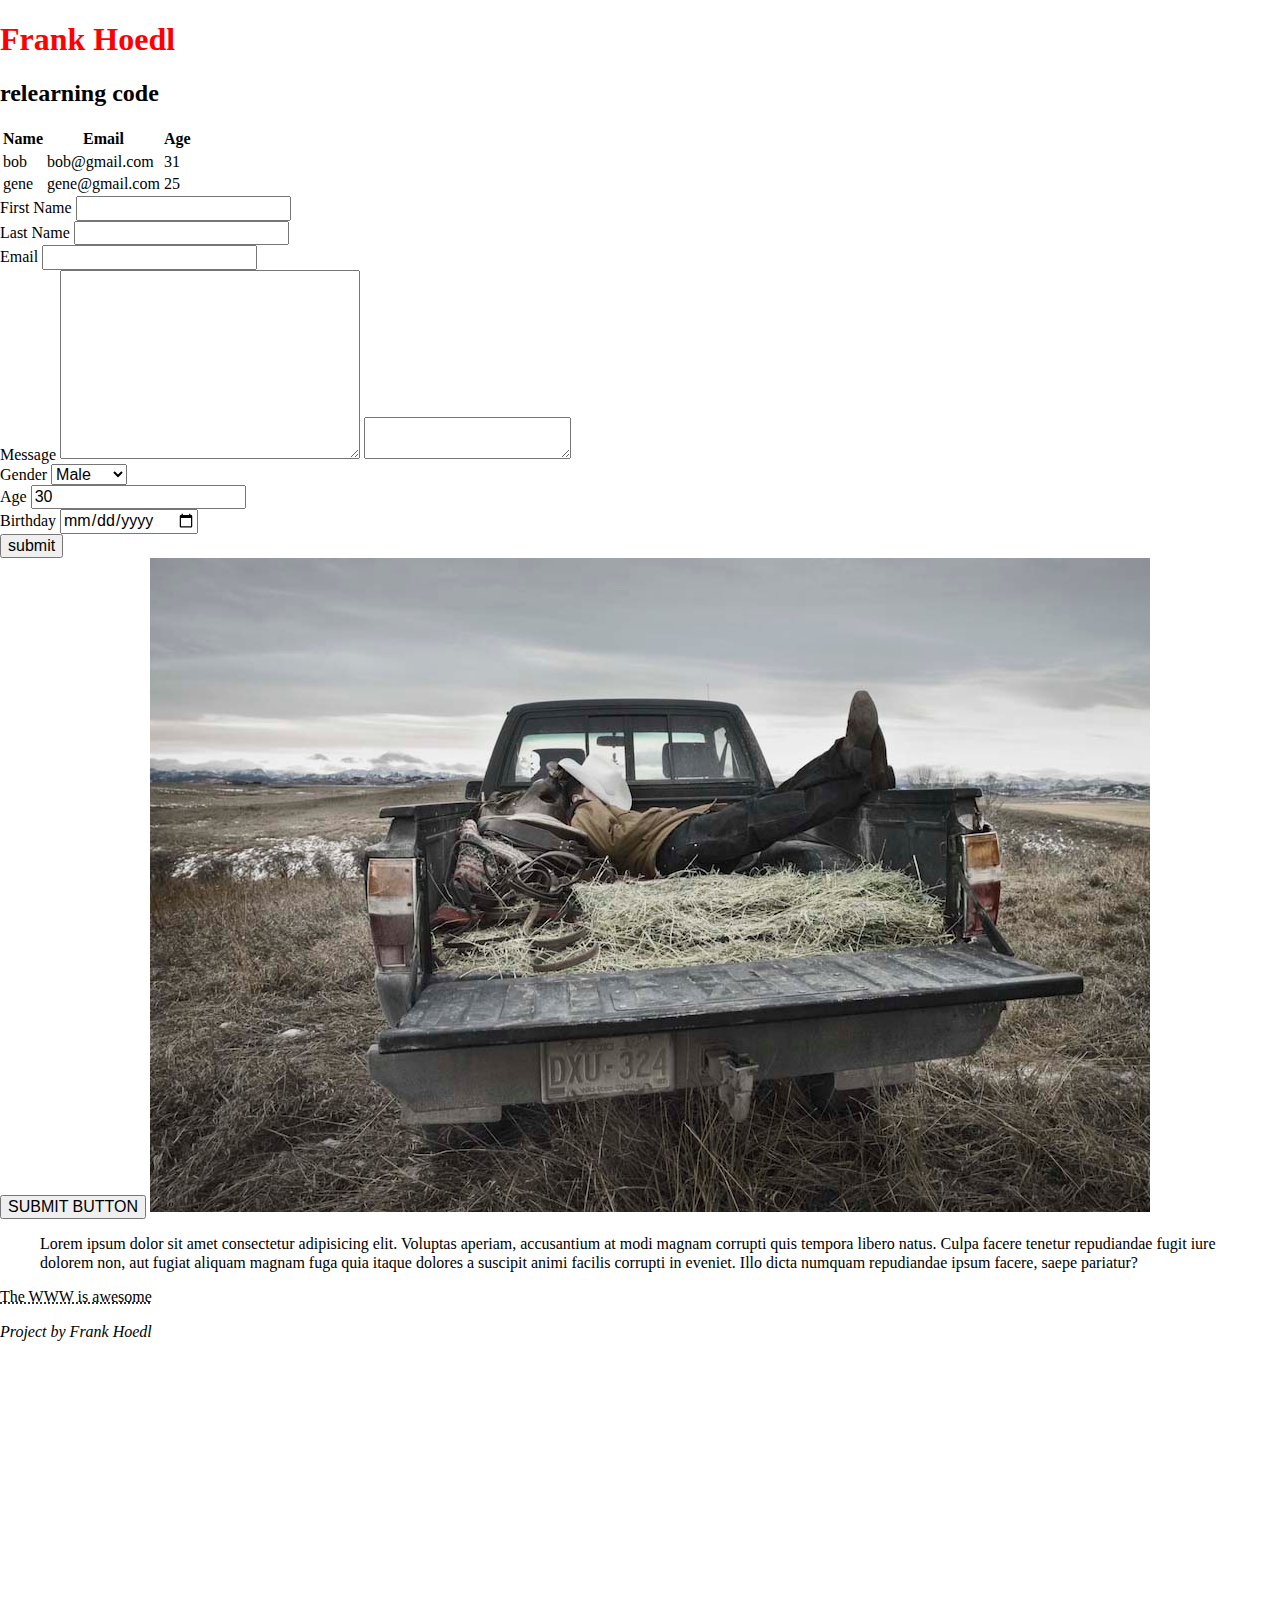
<file: index.html>
<!DOCTYPE html>
<html lang="en">
	<head>
		<meta charset="UTF-8" />
		<meta name="viewport" content="width=device-width, initial-scale=1.0" />
		<link rel="stylesheet" href="style.css" />
		<title>Document</title>
	</head>
	<body>
		<h1>Frank Hoedl</h1>
		<h2>relearning code</h2>

		<table>
			<thead>
				<tr>
					<th>Name</th>
					<th>Email</th>
					<th>Age</th>
				</tr>
			</thead>
			<tbody>
				<tr>
					<td>bob</td>
					<td>bob@gmail.com</td>
					<td>31</td>
				</tr>
				<tr>
					<td>gene</td>
					<td>gene@gmail.com</td>
					<td>25</td>
				</tr>
			</tbody>
		</table>

		<!-- forms -->
		<form action="" method="get">
			<div>
				<label for="">First Name</label>
				<input type="text" name="firstName" id="" />
			</div>
			<div>
				<label for="">Last Name</label>
				<input type="text" name="firstName" id="lastName" />
			</div>
			<div>
				<label for="">Email</label>
				<input type="email" name="eamil" id="" />
			</div>
			<div>
				<label for="">Message</label>
				<!-- text ara creates a text input box -->
				<textarea name="message" id="" cols="30" rows="10"></textarea>
				<textarea name="message"></textarea>
			</div>
			<div>
				<label for="">Gender</label>
				<!-- select creates a dropdown... -->
				<select name="" id="">
					<option value="">Male</option>
					<option value="">Female</option>
					<option value="">Other</option>
				</select>
			</div>
			<div>
				<label for="">Age</label>
				<input type="number" name="" id="" value="30" />
			</div>
			<div>
				<label for="">Birthday</label>
				<input type="date" name="" id="" />
			</div>
			<input type="submit" value="submit" />
		</form>
		<button type="submit">SUBMIT BUTTON</button>

		<img
			src="/assets/Pickup.jpg"
			alt="man sleeping in truck bed"
			title="man in truck bed"
		/>

		<!-- Quoations -->

		<blockquote cite="http://frankhoedl.com">
			Lorem ipsum dolor sit amet consectetur adipisicing elit. Voluptas
			aperiam, accusantium at modi magnam corrupti quis tempora libero
			natus. Culpa facere tenetur repudiandae fugit iure dolorem non, aut
			fugiat aliquam magnam fuga quia itaque dolores a suscipit animi
			facilis corrupti in eveniet. Illo dicta numquam repudiandae ipsum
			facere, saepe pariatur?
		</blockquote>
		<p><abbr title="">The WWW is awesome</abbr></p>
		<p><cite>Project by Frank Hoedl</cite></p>

		<div style="margin-top: 300px"></div>
	</body>
</html>
</file>
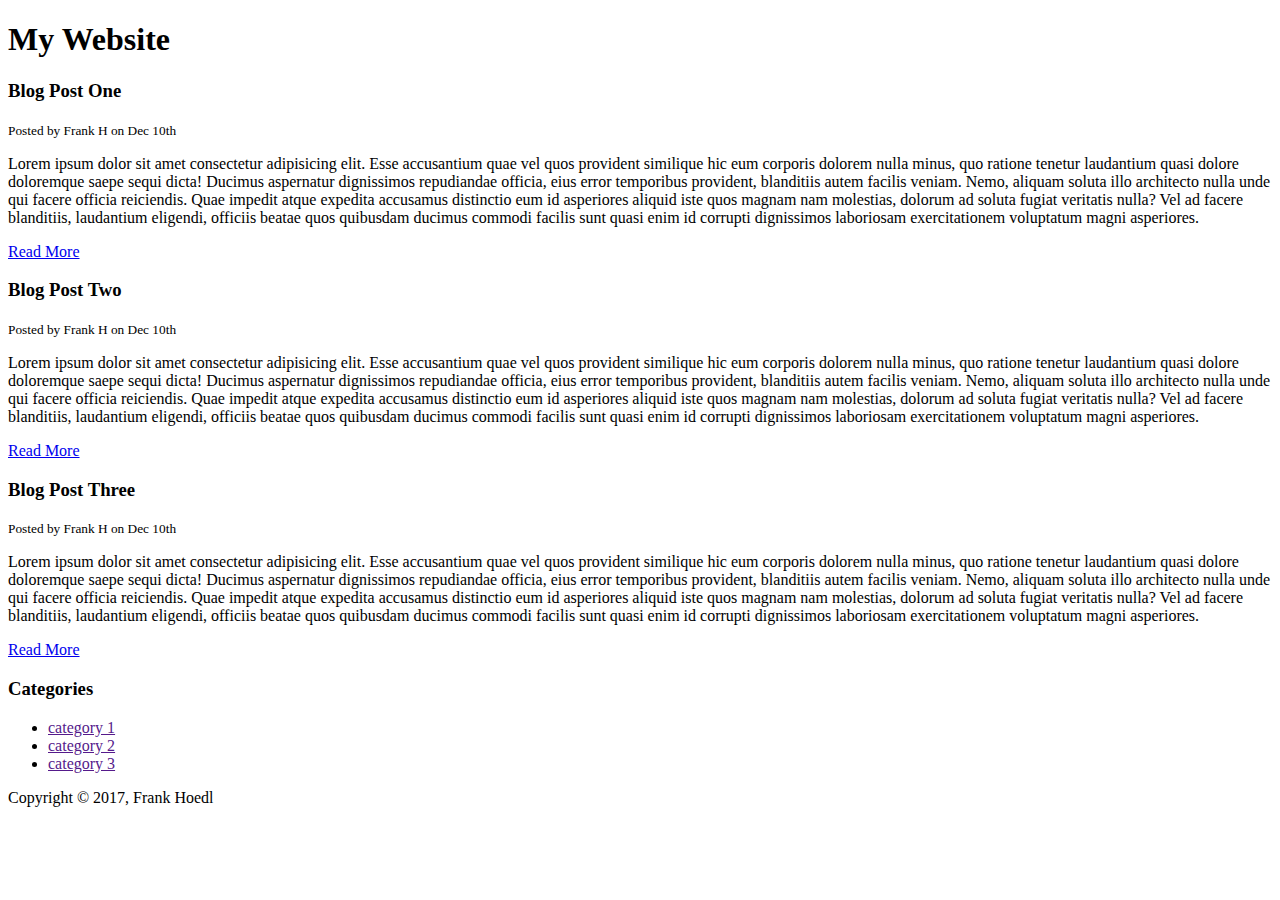
<file: blog.html>
<!DOCTYPE html>
<html lang="en">
	<head>
		<meta charset="UTF-8" />
		<meta name="viewport" content="width=device-width, initial-scale=1.0" />
		<title>Blog</title>
	</head>
	<body>
		<header>
			<h1>My Website</h1>
		</header>

		<section>
			<article class="post">
				<h3>Blog Post One</h3>
				<small>Posted by Frank H on Dec 10th</small>
				<p>
					Lorem ipsum dolor sit amet consectetur adipisicing elit.
					Esse accusantium quae vel quos provident similique hic eum
					corporis dolorem nulla minus, quo ratione tenetur laudantium
					quasi dolore doloremque saepe sequi dicta! Ducimus
					aspernatur dignissimos repudiandae officia, eius error
					temporibus provident, blanditiis autem facilis veniam. Nemo,
					aliquam soluta illo architecto nulla unde qui facere officia
					reiciendis. Quae impedit atque expedita accusamus distinctio
					eum id asperiores aliquid iste quos magnam nam molestias,
					dolorum ad soluta fugiat veritatis nulla? Vel ad facere
					blanditiis, laudantium eligendi, officiis beatae quos
					quibusdam ducimus commodi facilis sunt quasi enim id
					corrupti dignissimos laboriosam exercitationem voluptatum
					magni asperiores.
				</p>
				<a href="http://post.tml">Read More</a>
			</article>
			<article class="post">
				<h3>Blog Post Two</h3>
				<small>Posted by Frank H on Dec 10th</small>
				<p>
					Lorem ipsum dolor sit amet consectetur adipisicing elit.
					Esse accusantium quae vel quos provident similique hic eum
					corporis dolorem nulla minus, quo ratione tenetur laudantium
					quasi dolore doloremque saepe sequi dicta! Ducimus
					aspernatur dignissimos repudiandae officia, eius error
					temporibus provident, blanditiis autem facilis veniam. Nemo,
					aliquam soluta illo architecto nulla unde qui facere officia
					reiciendis. Quae impedit atque expedita accusamus distinctio
					eum id asperiores aliquid iste quos magnam nam molestias,
					dolorum ad soluta fugiat veritatis nulla? Vel ad facere
					blanditiis, laudantium eligendi, officiis beatae quos
					quibusdam ducimus commodi facilis sunt quasi enim id
					corrupti dignissimos laboriosam exercitationem voluptatum
					magni asperiores.
				</p>
				<a href="http://post.tml">Read More</a>
			</article>
			<article class="post">
				<h3>Blog Post Three</h3>
				<small>Posted by Frank H on Dec 10th</small>
				<p>
					Lorem ipsum dolor sit amet consectetur adipisicing elit.
					Esse accusantium quae vel quos provident similique hic eum
					corporis dolorem nulla minus, quo ratione tenetur laudantium
					quasi dolore doloremque saepe sequi dicta! Ducimus
					aspernatur dignissimos repudiandae officia, eius error
					temporibus provident, blanditiis autem facilis veniam. Nemo,
					aliquam soluta illo architecto nulla unde qui facere officia
					reiciendis. Quae impedit atque expedita accusamus distinctio
					eum id asperiores aliquid iste quos magnam nam molestias,
					dolorum ad soluta fugiat veritatis nulla? Vel ad facere
					blanditiis, laudantium eligendi, officiis beatae quos
					quibusdam ducimus commodi facilis sunt quasi enim id
					corrupti dignissimos laboriosam exercitationem voluptatum
					magni asperiores.
				</p>
				<a href="http://post.tml">Read More</a>
			</article>
			<aside>
				<h3>Categories</h3>
				<nav>
					<ul>
						<li><a href="">category 1</a></li>
						<li><a href="">category 2</a></li>
						<li><a href="">category 3</a></li>
					</ul>
				</nav>
			</aside>
			<footer>
				<p>Copyright &copy; 2017, Frank Hoedl</p>
			</footer>
		</section>
	</body>
</html>
</file>
<file: style.css>
html {
	line-height: 1.15;
	-ms-text-size-adjust: 100%;
	-webkit-text-size-adjust: 100%;
}
body {
	margin: 0;
}
article,
aside,
footer,
header,
nav,
section {
	display: block;
}
h1 {
	font-size: 2em;
	margin: 0.67em 0;
}
figcaption,
figure,
main {
	display: block;
}
figure {
	margin: 1em 40px;
}
hr {
	box-sizing: content-box;
	height: 0;
	overflow: visible;
}
pre {
	font-family: monospace, monospace;
	font-size: 1em;
}
a {
	background-color: transparent;
	-webkit-text-decoration-skip: objects;
}
abbr[title] {
	border-bottom: none;
	text-decoration: underline;
	text-decoration: underline dotted;
}
b,
strong {
	font-weight: inherit;
}
b,
strong {
	font-weight: bolder;
}
code,
kbd,
samp {
	font-family: monospace, monospace;
	font-size: 1em;
}
dfn {
	font-style: italic;
}
mark {
	background-color: #ff0;
	color: #000;
}
small {
	font-size: 80%;
}
sub,
sup {
	font-size: 75%;
	line-height: 0;
	position: relative;
	vertical-align: baseline;
}
sub {
	bottom: -0.25em;
}
sup {
	top: -0.5em;
}
audio,
video {
	display: inline-block;
}
audio:not([controls]) {
	display: none;
	height: 0;
}
img {
	border-style: none;
}
svg:not(:root) {
	overflow: hidden;
}
button,
input,
optgroup,
select,
textarea {
	font-family: sans-serif;
	font-size: 100%;
	line-height: 1.15;
	margin: 0;
}
button,
input {
	overflow: visible;
}
button,
select {
	text-transform: none;
}
button,
html [type="button"],
[type="reset"],
[type="submit"] {
	-webkit-appearance: button;
}
button::-moz-focus-inner,
[type="button"]::-moz-focus-inner,
[type="reset"]::-moz-focus-inner,
[type="submit"]::-moz-focus-inner {
	border-style: none;
	padding: 0;
}
button:-moz-focusring,
[type="button"]:-moz-focusring,
[type="reset"]:-moz-focusring,
[type="submit"]:-moz-focusring {
	outline: 1px dotted ButtonText;
}
fieldset {
	padding: 0.35em 0.75em 0.625em;
}
legend {
	box-sizing: border-box;
	color: inherit;
	display: table;
	max-width: 100%;
	padding: 0;
	white-space: normal;
}
progress {
	display: inline-block;
	vertical-align: baseline;
}
textarea {
	overflow: auto;
}
[type="checkbox"],
[type="radio"] {
	box-sizing: border-box;
	padding: 0;
}
[type="number"]::-webkit-inner-spin-button,
[type="number"]::-webkit-outer-spin-button {
	height: auto;
}
[type="search"] {
	-webkit-appearance: textfield;
	outline-offset: -2px;
}
[type="search"]::-webkit-search-cancel-button,
[type="search"]::-webkit-search-decoration {
	-webkit-appearance: none;
}
::-webkit-file-upload-button {
	-webkit-appearance: button;
	font: inherit;
}
details,
menu {
	display: block;
}
summary {
	display: list-item;
}
canvas {
	display: inline-block;
}
template {
	display: none;
}
[hidden] {
	display: none;
}
.clearfix:after {
	visibility: hidden;
	display: block;
	font-size: 0;
	content: "";
	clear: both;
	height: 0;
}

* {
	-moz-box-sizing: border-box;
	-webkit-box-sizing: border-box;
	box-sizing: border-box;
}

.visuallyHidden:not(:focus):not(:active) {
	position: absolute;
	width: 1px;
	height: 1px;
	margin: -1px;
	border: 0;
	padding: 0;
	white-space: nowrap;
	clip-path: inset(100%);
	clip: rect(00 0 0);
	overflow: hidden;
}

.sr-only {
	position: absolute;
	width: 1px;
	height: 1px;
	margin: -1px;
	border: 0;
	padding: 0;
	white-space: nowrap;
	clip-path: inset(100%);
	clip: rect(0 0 0 0);
	overflow: hidden;
}

h1 {
	color: red;
}

h5 {
}
</file>
